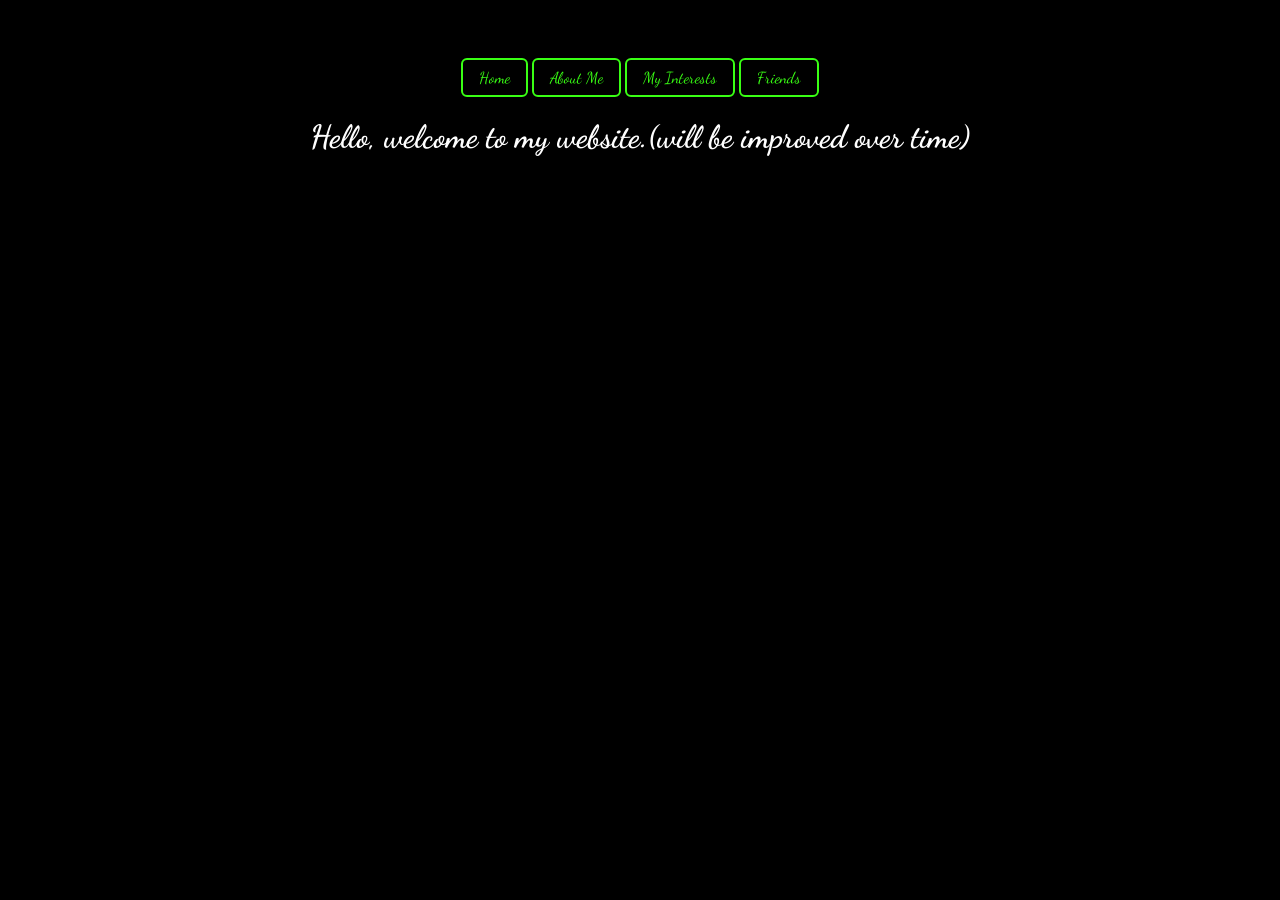
<file: index.html>
<a href="index.html" class="fx-neon">Home</a>
<a href="AboutMe.html" class="fx-neon">About Me</a>
<a href="MyInterests.html" class="fx-neon">My Interests</a>
<a href="Friends.html" class="fx-neon">Friends</a>

<!DOCTYPE html>
<html lang="en">
<head>
    <meta charset="UTF-8">
    <meta name="viewport" content="width=device-width, initial-scale=1.0">
    <title>MyWebsite</title>
    <link rel="stylesheet" href="css/Styling.css">
    <link rel="preconnect" href="https://fonts.googleapis.com">
<link rel="preconnect" href="https://fonts.gstatic.com" crossorigin>
<link href="https://fonts.googleapis.com/css2?family=Dancing+Script:wght@400;700&display=swap" rel="stylesheet">

</head>
<body class="welcome-page">
    <h1>Hello, welcome to my website.(will be improved over time)</h1>
    

</body>
</html>
</file>
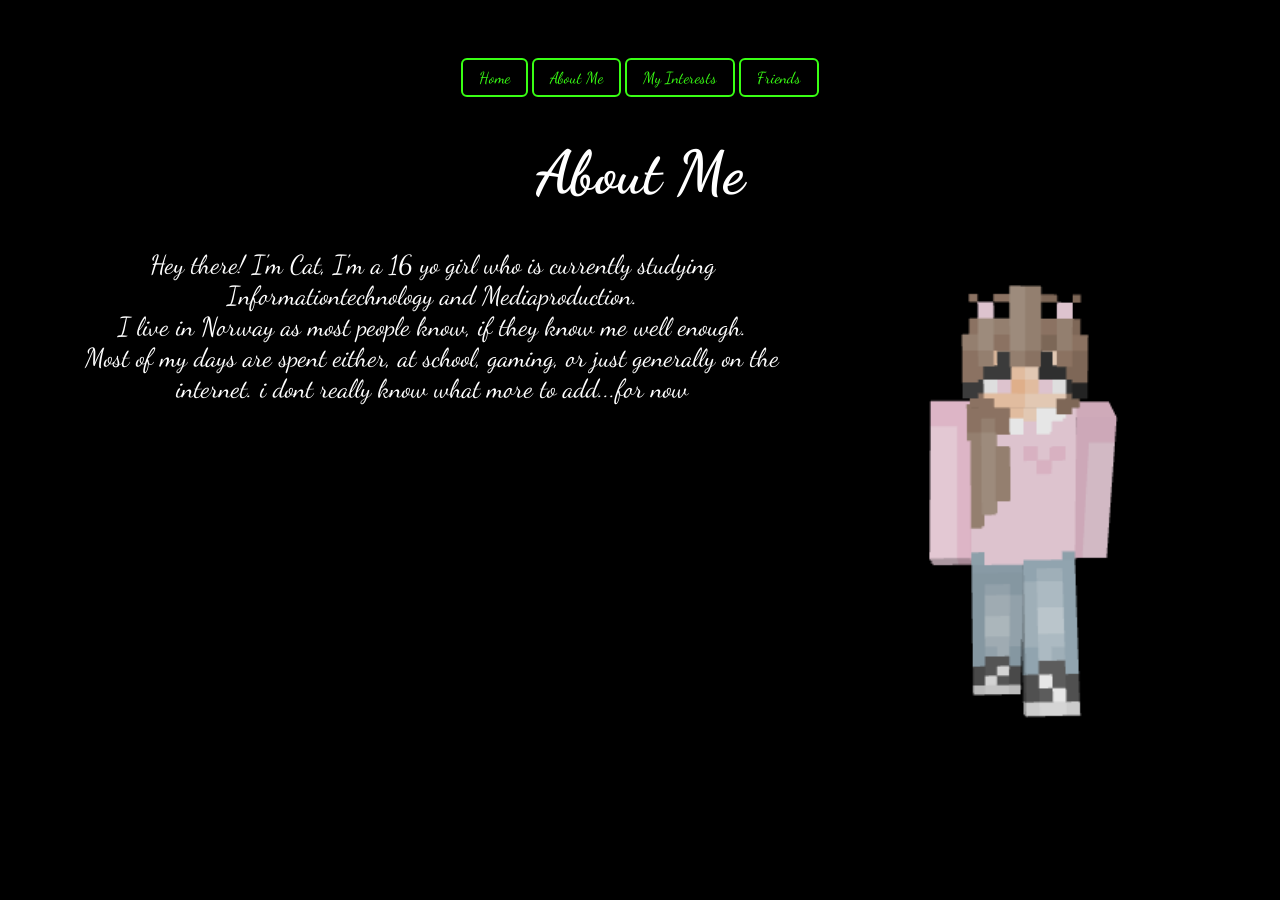
<file: AboutMe.html>
<a href="index.html" class="fx-neon">Home</a>
<a href="AboutMe.html" class="fx-neon">About Me</a>
<a href="MyInterests.html" class="fx-neon">My Interests</a>
<a href="Friends.html" class="fx-neon">Friends</a>

<!DOCTYPE html>
<html lang="en">
<head>
    <meta charset="UTF-8">
    <meta name="viewport" content="width=device-width, initial-scale=1.0">
    <title>Document</title>
    <link rel="stylesheet" href="css/Styling.css">
    <link rel="preconnect" href="https://fonts.googleapis.com">
<link rel="preconnect" href="https://fonts.gstatic.com" crossorigin>
<link href="https://fonts.googleapis.com/css2?family=Dancing+Script:wght@400;700&display=swap" rel="stylesheet">
</head>
<body class="aboutme-page">
 <h1>About Me</h1>
<img src="Photos/download.png" class="Mc-pic" style="width: 400px; height:auto;" alt="character">
<p> 
    Hey there! I'm Cat, I'm a 16 yo girl who is currently studying Informationtechnology and Mediaproduction. 
    <br> 
    I live in Norway as most people know, if they know me well enough.
    <br>
     Most of my days are spent either, at school, gaming, or just generally on the internet. i dont really know what more to add...for now
</p>
</body>
</html>
</file>
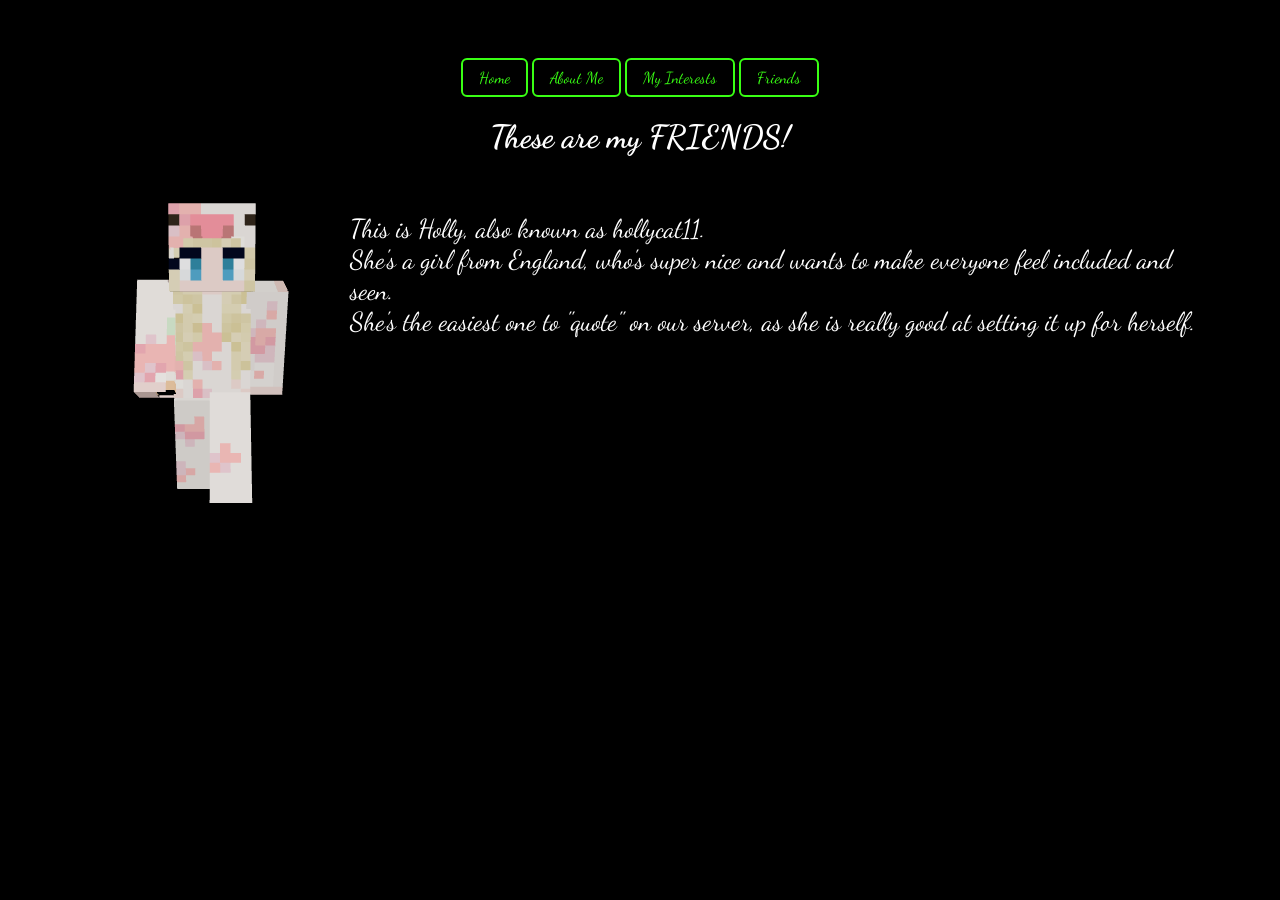
<file: Friends.html>
<a href="index.html" class="fx-neon">Home</a>
<a href="AboutMe.html" class="fx-neon">About Me</a>
<a href="MyInterests.html" class="fx-neon">My Interests</a>
<a href="Friends.html" class="fx-neon">Friends</a>

<!DOCTYPE html>
<html lang="en">
<head>
    <meta charset="UTF-8">
    <meta name="viewport" content="width=device-width, initial-scale=1.0">
    <title>Friends</title>
     <link rel="stylesheet" href="css/Styling.css">
     <link rel="preconnect" href="https://fonts.googleapis.com">
<link rel="preconnect" href="https://fonts.gstatic.com" crossorigin>
<link href="https://fonts.googleapis.com/css2?family=Dancing+Script:wght@400;700&display=swap" rel="stylesheet">
</head>
<body class="friends-page">
    <h1>These are my FRIENDS!</h1>
    <img src="Photos/download (1).png" class="Holly-pic" width: 300px; height:auto; alt="Holly">
    <p>
        <br>
        This is Holly, also known as hollycat11. 
        <br>
        She's a girl from England, who's super nice and wants to make everyone feel included and seen.
        <br>
        She's the easiest one to "quote" on our server, as she is really good at setting it up for herself.
    </p>
    
</body>
</html>
</file>
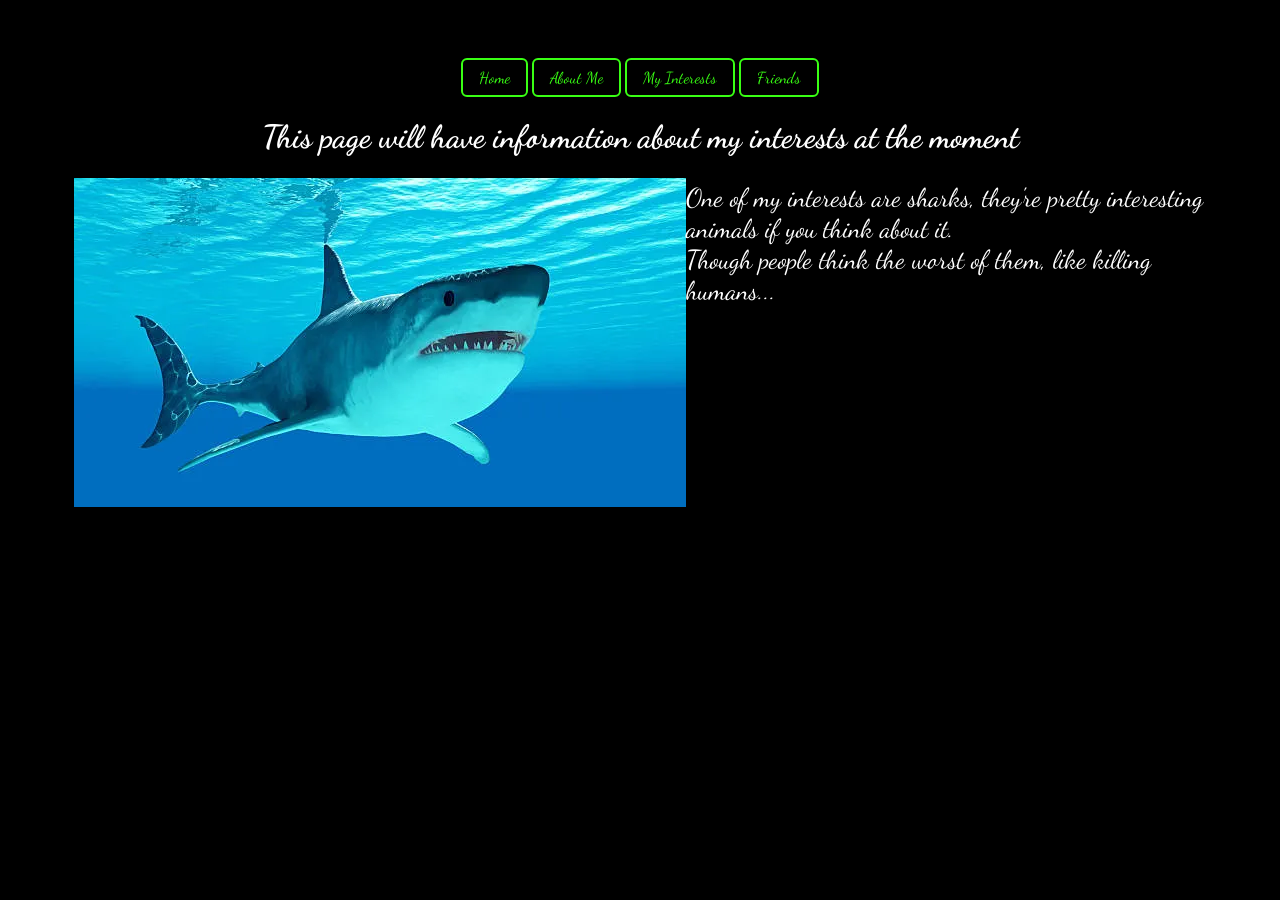
<file: MyInterests.html>
<a href="index.html" class="fx-neon">Home</a>
<a href="AboutMe.html" class="fx-neon">About Me</a>
<a href="MyInterests.html" class="fx-neon">My Interests</a>
<a href="Friends.html" class="fx-neon">Friends</a>
<!DOCTYPE html>
<html lang="en">
<head>
    <meta charset="UTF-8">
    <meta name="viewport" content="width=device-width, initial-scale=1.0">
    <title>Document</title>
    <link rel="stylesheet" href="css/Styling.css">
    <link rel="preconnect" href="https://fonts.googleapis.com">
<link rel="preconnect" href="https://fonts.gstatic.com" crossorigin>
<link href="https://fonts.googleapis.com/css2?family=Dancing+Script:wght@400;700&display=swap" rel="stylesheet">
</head>
<body class="myinterests-page">
    <h1>This page will have information about my interests at the moment</h1>
<img src="Photos/ocean-great-white-shark.webp" class="Shark-pic" width: 400px; height:auto; alt="Sharks">
<p>One of my interests are sharks, they're pretty interesting animals if you think about it. 
<br> 
Though people think the worst of them, like killing humans...</p>
</body>
</html>
</file>
<file: css/Styling.css>
.welcome-page {background-color: black;
  font-family: 'dancing script', cursive; color: white;
  text-align: center; 
  padding: 50px; 
  border-radius: 10px; 
  box-shadow: 0 4px 8px rgba(0, 0, 0, 0.2);}




.aboutme-page {
  background-color: black;
  font-family: 'dancing script', cursive; 
  color: white; text-align: center; 
  padding: 50px;
  border-radius: 10px; 
  box-shadow: 0 4px 8px rgba(0, 0, 0, 0.2); }


.aboutme-page p {
  font-size: 26px;
}
.aboutme-page h1 {
  font-size: 60;
}



 .Mc-pic {
  float: right;
  margin-left: 16px;
  margin-bottom: 10px;
}




.myinterests-page {
  background-color: black;
  font-family:'dancing script', cursive; 
  color: white; text-align: center; 
  padding: 50px; border-radius: 10px; 
  box-shadow: 0 4px 8px rgba(0, 0, 0, 0.2);}

  .Shark-pic {
  float: left;
  margin-left: 16px;
  margin-bottom: 10px;
}
.myinterests-page p {
  font-size: 26px;
  text-align: left;
}


.friends-page {
    background-color: black;
  font-family:'dancing script', cursive; 
  color: white; text-align: center; 
  padding: 50px; border-radius: 10px; 
  box-shadow: 0 4px 8px rgba(0, 0, 0, 0.2);
}
.friends-page h1 {
  text-align: center;
}

.Holly-pic {
  float: left;
  margin-left: 16px;
  margin-bottom: 10px;
}
.friends-page p {
font-size: 26px;
text-align: left;
}


.fx-neon:hover {background-color: #39ff14;}
.fx-neon {
  display: inline-block;
  padding: 8px 16px;
  color: #39ff14;                /* Neon green text */
  text-decoration: none;         /* Removes text underline */
  border: 2px solid #39ff14;     /* Button border box */
  border-radius: 6px;            /* Rounded corners */
  background-color: transparent; /* Box interior */
  transition: all 0.2s ease;     /* Smooth hover transition */
}

/* Filled background on hover */
.fx-neon:hover {
  background-color: #39ff14;
  color: #000000;                /* Black text on neon background */
  box-shadow: 0 0 10px #39ff14;  /* Glowing outer box effect */
}
</file>
